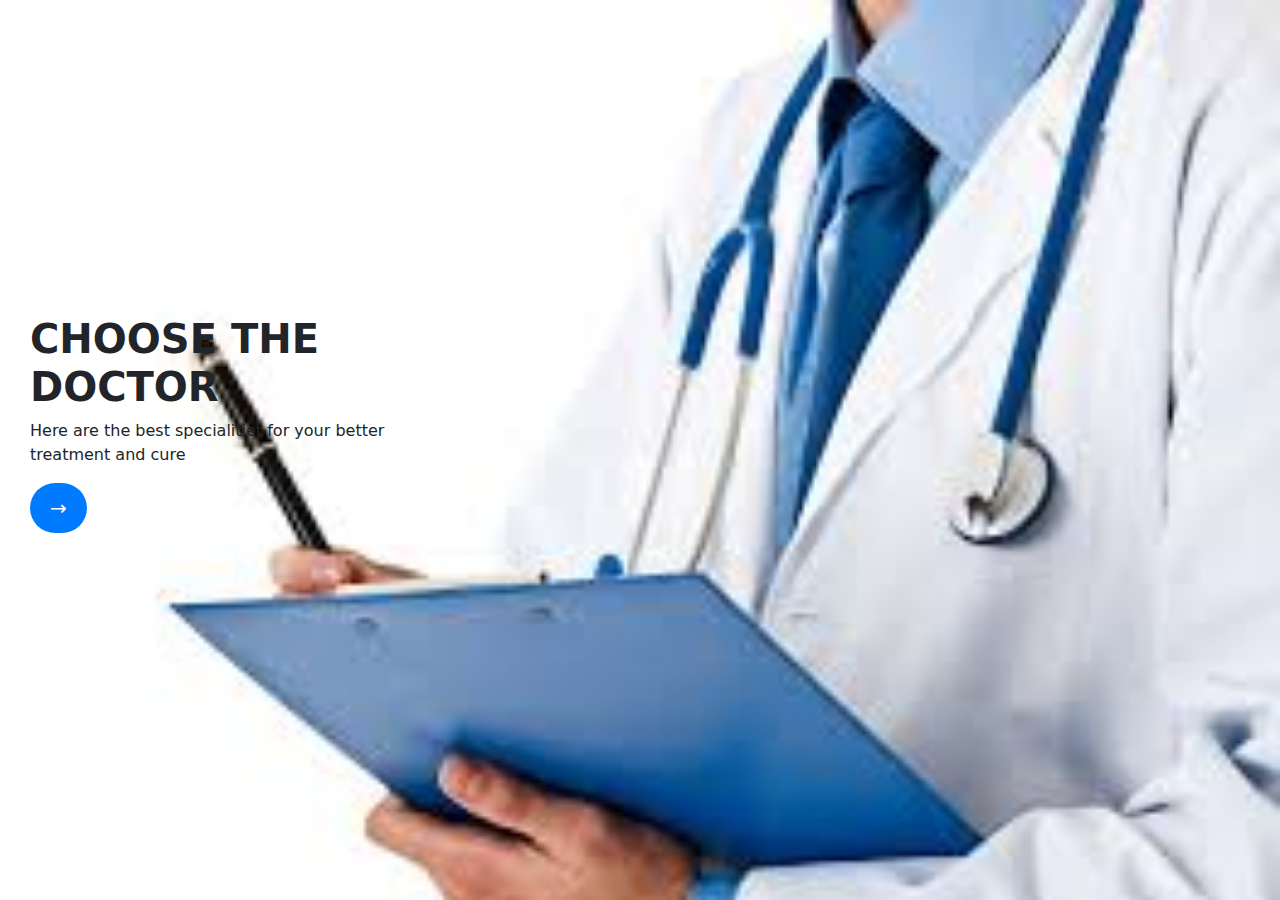
<file: doctor-app-master/index.html>
<!doctype html>
<html lang="en">
  <head>
    <meta charset="utf-8">
    <meta name="viewport" content="width=device-width, initial-scale=1">
    <title>doctor app</title>
    <link rel="stylesheet" href="style.css">
    <link href="https://cdn.jsdelivr.net/npm/bootstrap@5.3.3/dist/css/bootstrap.min.css" rel="stylesheet" integrity="sha384-QWTKZyjpPEjISv5WaRU9OFeRpok6YctnYmDr5pNlyT2bRjXh0JMhjY6hW+ALEwIH" crossorigin="anonymous">
  </head>
  <body>
    <div class="bg">
        <div>
            <h1 class="h1"><b>CHOOSE THE <br> DOCTOR</b></h1>
            <p class="para1">Here are the best specialitiet for your better <br> treatment and cure </p>
        </div>
        <div class="arrow">
          <button id="arrowButton" class="arrow-button">→</button>
        </div>
    </div>



    <script src="app.js"></script>
    <script src="https://cdn.jsdelivr.net/npm/bootstrap@5.3.3/dist/js/bootstrap.bundle.min.js" integrity="sha384-YvpcrYf0tY3lHB60NNkmXc5s9fDVZLESaAA55NDzOxhy9GkcIdslK1eN7N6jIeHz" crossorigin="anonymous"></script>
  </body>
</html>
</file>
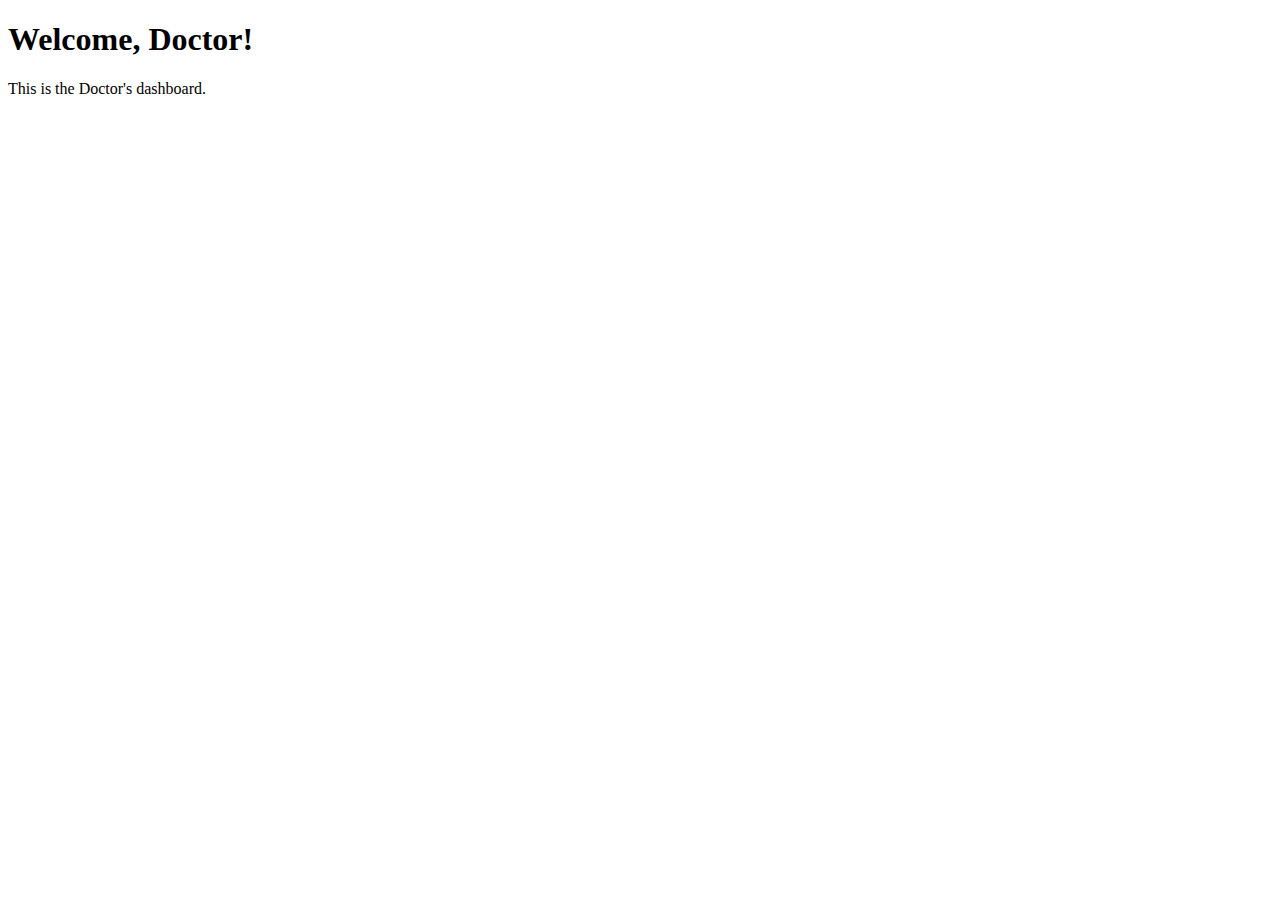
<file: doctor-app-master/doctor.html>
<!DOCTYPE html>
<html lang="en">
<head>
    <meta charset="UTF-8">
    <meta name="viewport" content="width=device-width, initial-scale=1.0">
    <title>Doctor Dashboard</title>
</head>
<body>
    <h1>Welcome, Doctor!</h1>
    <p>This is the Doctor's dashboard.</p>
</body>
</html>
</file>
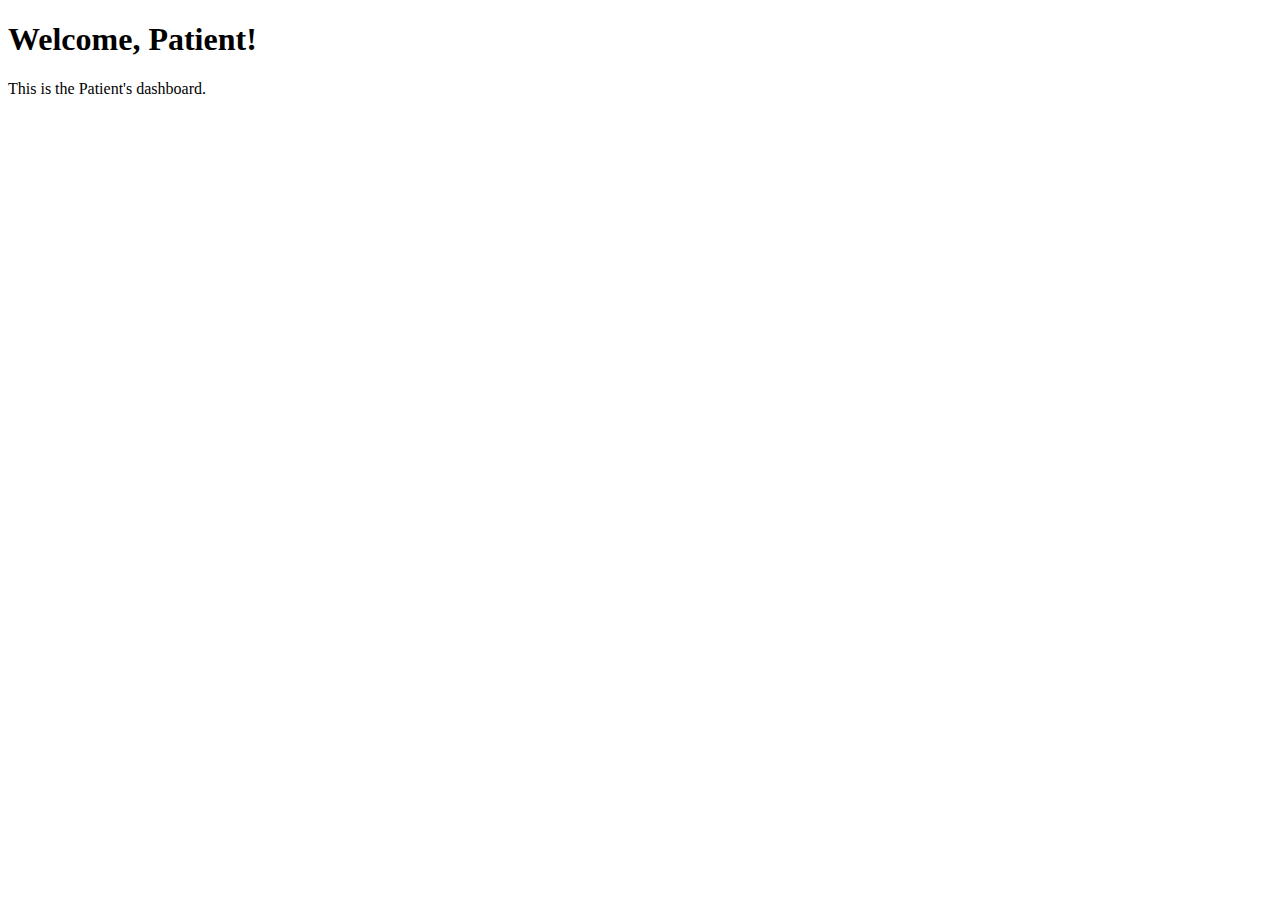
<file: doctor-app-master/patient.html>
<!DOCTYPE html>
<html lang="en">
<head>
    <meta charset="UTF-8">
    <meta name="viewport" content="width=device-width, initial-scale=1.0">
    <title>Patient Dashboard</title>
</head>
<body>
    <h1>Welcome, Patient!</h1>
    <p>This is the Patient's dashboard.</p>
</body>
</html>
</file>
<file: doctor-app-master/style.css>
body{
    background-image: url(images/bg.jpeg);
    background-repeat: no-repeat;
    background-size: cover;
}
.bg{
    position: absolute;
    top: 35%;
    left: 30px;
}
.arrow-button {
    padding: 10px 20px;
    background-color: #007bff;
    color: white;
    font-size: 20px;
    border: none;
    border-radius: 25px;
    cursor: pointer;
    transition: background-color 0.3s ease;
}


.arrow-button:hover {
    background-color: #0056b3;
}
/* Container for the sign-up form */
.signup-container {
    position: relative;
    left: 30%;
    background-color: #fff;
    border-radius: 10px;
    box-shadow: 0 4px 8px rgba(0, 0, 0, 0.1);
    padding: 40px;
    width: 100%;
    max-width: 400px;
    transition: transform 0.3s ease-in-out;
    
  }
  
  /* Title Styling */
  .signup-container h1 {
    color: #1E3A8A; /* Blue color */
    text-align: center;
    margin-bottom: 20px;
    font-size: 24px;
  }
  
  /* Form Input Group Styling */
  .input-group {
    margin-bottom: 20px;
  }
  
  .input-group label {
    font-size: 14px;
    color: #333;
    display: block;
    margin-bottom: 8px;
  }
  
  /* Input Fields Styling */
  input, select {
    width: 100%;
    padding: 12px;
    border: 1px solid #ddd;
    border-radius: 5px;
    font-size: 16px;
    color: #333;
    box-sizing: border-box;
    transition: border 0.3s ease, box-shadow 0.3s ease;
  }
  
  /* Input focus effect */
  input:focus, select:focus {
    border: 1px solid #1E3A8A; /* Blue border */
    box-shadow: 0 0 8px rgba(30, 58, 138, 0.4); /* Blue shadow */
    outline: none;
  }
  
  /* Button Group Styling */
  .button-group {
    display: flex;
    justify-content: space-between;
    gap: 10px;
  }
  
  /* Button Styling */
  button.btn {
    background-color: #1E3A8A; /* Blue color */
    color: white;
    padding: 12px 20px;
    border: none;
    border-radius: 5px;
    font-size: 16px;
    cursor: pointer;
    transition: background-color 0.3s ease, transform 0.3s ease;
    width: 48%;
  }
  
  /* Button hover effect */
  button.btn:hover {
    background-color: #3B82F6; /* Lighter blue */
    transform: translateY(-2px);
  }
  
  /* Button active effect */
  button.btn:active {
    transform: translateY(1px);
  }
  
  /* Form hover animation */
  .signup-container:hover {
    transform: scale(1.02); /* Slight zoom effect */
  }
  
  /* Responsive Design */
  @media (max-width: 480px) {
    .signup-container {
      padding: 20px;
      width: 100%;
    }
  
    button.btn {
      width: 100%; /* Full width buttons on small screens */
    }
  }
</file>
